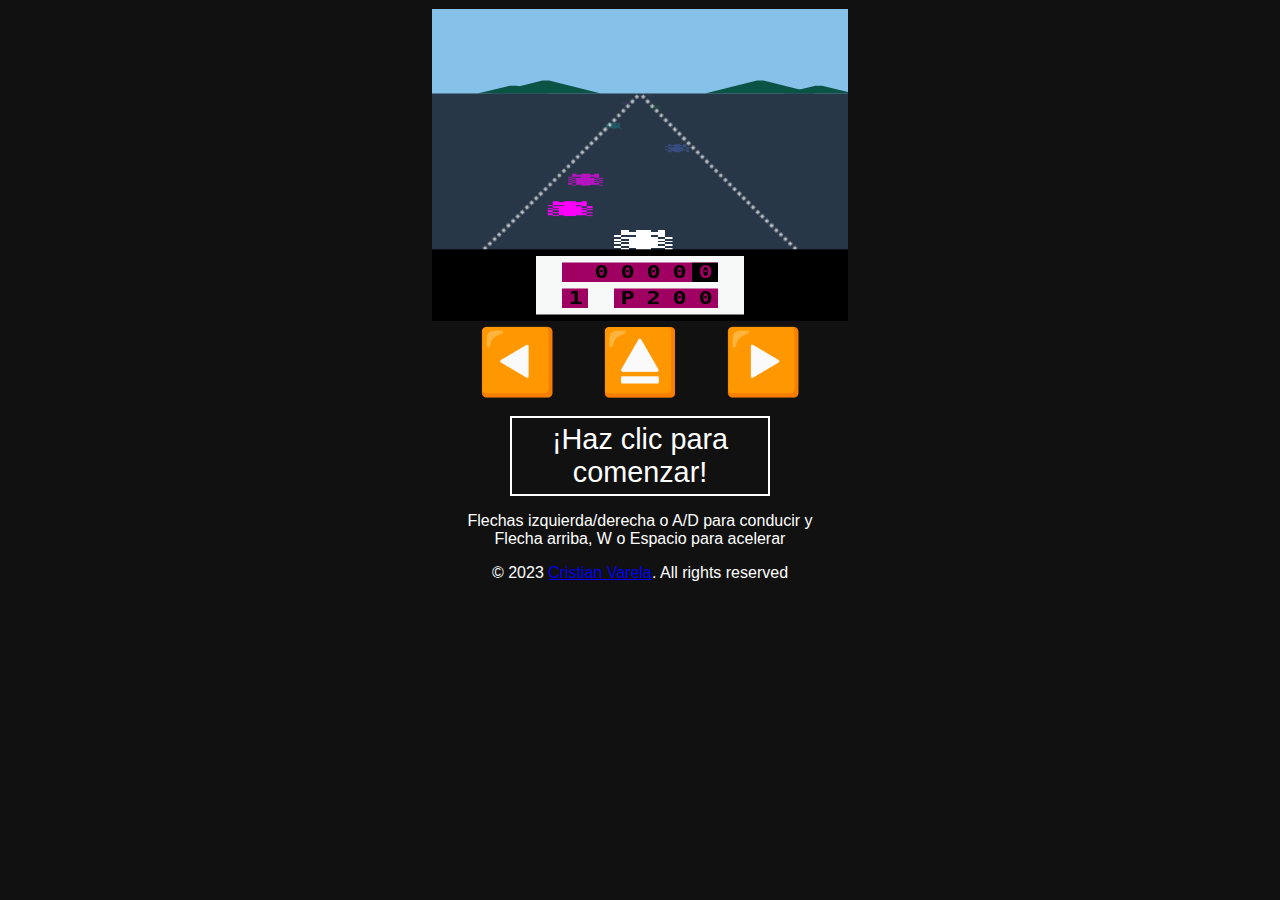
<file: F1.html>
<head>
  <meta charset="utf-8">
  <meta name="viewport" content="width=device-width">
  <title>Formula 1 retro</title>
  <style>
  body {
    background: #111;
    font-family: "Lato", "Lucida Grande","Lucida Sans Unicode", Tahoma, Sans-Serif;
    user-select: none;
    min-width: 420px;
  }
  p {
    color: white;
    text-align: center;
  }
  button {
    background: none;
    margin: 0 0.3em;
    border: 0;
    padding: 0;
    font-size: 4em;
    cursor: pointer;
  }
  #click {
    color: white;
    cursor: pointer;
    border: 2px solid white;
    width: 260px;
    text-align: center;
    padding: 5px 25px;
    font-size: 1.8em;
  }
  #click:hover {
    background: rgba(255,255,255,0.1);
  }
  #game {
    width: 320px; height: 240px;
    position: relative;
    margin: 45px auto 40px;  
    perspective: 100px;
    transform: scale(1.3);
    overflow: hidden;
  }
  #game > * {
    position: absolute;   
    width: 100%;
  }
  #sky {
    height: 66px;
    background: #85c1e9;
  }
  #mountains {
    width: 960px; height: 0;
    top: 65px; left: -320px;
  }
  .mountain { 
    float: left;
    width: 5px;
    position: relative; top: -16px;
    border: 40px solid transparent;
    border-bottom: 10px solid #0b5345;
    border-top: 0;
    margin-right: 280px;
  }
  .mountain:after {
    content: "";
    float: left;
    width: 5px;
    position: relative; top: 10px;
    border: 25px solid transparent;
    border-bottom: 6px solid #0b5345;
    border-top: 0;
  }
  .mountain:nth-child(2) {
    transform: scaleX(-1);
    margin-right: 80px;
  }
  .mountain:nth-child(3) {
    margin-right: 240px;
  }
  .mountain:nth-child(3):after {
    left: 20px;
  }
  .mountain:last-child {  
    margin-right: 0;
  }
  #terrain {
    top: 65px;
    height: 120px;
    background: #283747;
  }
  #fog {
    width: 200%; height: 80px;
    top: 0; left: -50%;
    background: rgba(200,200,200,0.7);
    box-shadow: 0 45px 45px rgba(200,200,200,0.7);
  }
  #road {
    width: 320px; height: 120px;
    top: 65px;
  }
  #cars {
    width: 320px; height: 1200px;
    bottom: 55px;
    transform-origin: 50% 100%;
    transform: rotateX(56deg);
    transform-style: preserve-3d;
  }
  .car {
    position: absolute;
    left: 0; bottom: 0;
    width: 45px;
    height: 15px;
    background-image: url('[data-uri]');
    background-size: 100% 100%;
    image-rendering: pixelated;
  }
  .night .car:before {
    width: 8px; height: 3px;
    content: "";
    display: block;
    background: tomato;
    position: absolute; top: 7px; left: 8px;
  }
  .night .car:after {
    width: 8px; height: 3px;
    content: "";
    display: block;
    background: tomato;
    position: absolute; top: 7px; left: 29px;
  }
  #car.player {
    width: 45px;
    left: calc(50% - 20px);
    bottom: 55px;
    filter:  grayscale(1) brightness(5);
  }
  #ui {
    top: 185px;
    padding: 5px;
    background: #000;
    width: calc(100% - 10px)
  }
  #panel {
    width: 120px;
    height: 35px;
    margin: 0 auto;
    background: #f7f9f9;
    padding: 5px 20px;
    font-family: monospace;
    font-size: 13px;
    font-weight: bold;
  }
  #panel div {
    float: left;
    background: #9f0061;
    height: 15px;  
    color: #000;
    overflow: hidden;
  }
  #panel a {
    position: relative;
    padding: 0 2.5px;
    float: left;
    width: 10px; height: 15px;
    text-align: center;
    transform: scaleX(1.4);
    transform-origin: 0 0;
    margin-right: 5px;
  }
  #km {
    width: 120px;
    margin-bottom: 5px;  
  }
  
  #km a:last-child {
    background: #000;
    color: #9f0061;
  }
  #lap {
    width: 20px;
    margin-right: 20px;
  }
  #position {
    width: 80px;
  }
  #position a:first-child {
    float: left;
  }
  .hidden {
    display: none;
  }
  </style>
</head>
<body>
<div id="game">
  <div id="sky"></div>
  <div id="mountains">
    <div class="mountain"></div>
    <div class="mountain"></div>
    <div class="mountain"></div>
    <div class="mountain"></div>
  </div>
  <div id="terrain"></div>
  <div id="fog" class="hidden"></div>
  <canvas id="road"></canvas>
  <div id="cars"></div>
  <div id="car" class="player car"></div>
  <div id="ui">
    <div id="panel">
      <div id="km"><a></a><a>0</a><a>0</a><a>0</a><a>0</a><a>0</a></div>
      <div id="lap"><a>1</a></div>
      <div id="position"><a>P</a><a>2</a><a>0</a><a>0</a></div>
    </div>
  </div>
</div>
<p>
  <button id="left">◀️</button>
  <button id="up">⏏️</button>
  <button id="right">▶️</button>
</p>
<p><button id="click">¡Haz clic para comenzar!</button></p>
<p>Flechas izquierda/derecha o A/D para conducir y<br>
  Flecha arriba, W o Espacio para acelerar
</p>

<!-- FOOTER -->
  <footer class="footer">
    <div class="container">
      <p class="copyright">
        &copy; 2023 <a href="index.html">Cristian Varela</a>. All rights reserved
      </p>
    </div>
  </footer>
<!--  #GO TO TOP -->
  <a href="#top" class="go-top" data-go-top title="Go to Top">
    <ion-icon name="arrow-up"></ion-icon>
  </a>
<script>
    //AUTOS
  var car = document.getElementById('car');
  car.init = function () { 
    car.speed = 0.2;
    car.turn = 0;
    car.x = car.offsetLeft;
    car.y = 0;
    car.width = car.offsetWidth;
    car.height = car.offsetHeight;
    car.maxSpeed = 7.;
    car.km = 0;
    car.motor = 1;  
    car.crashed = false;
    car.acc = 0.025,
    car.break = 0.2;
  };
  car.frame = function () {
    car.motor *= -1;
    car.style.left = parseInt(car.x) + 'px';
    car.style.transform = 'scaleX('+car.motor+')';
    car.steer();
  };
  car.steer = function () {
    car.x += car.sx;
    road.P0.x -= car.sx/4;
  };
  car.crash = function (d) {
    if (!car.crashed) {
      car.crashed = true;
      car.speed = 0.2;
      car.sx = d ? d : 0;
      game.audio.oscillator.frequency.value = 15;
      setTimeout(function () {
        game.audio.oscillator.frequency.value = 60;
        car.crashed = false;
        car.sx = 0;
      }, 800);
    }
  }
  var cars = document.getElementById('cars');
  cars.init = function () {
    cars.n = 32;
    cars.x = 0;
    cars.speed = 1;  
    cars.interval = 500;
    cars.oponents = [];
    cars.easy = 0.2;
    for (var j=0; j<cars.n; j++) {
      cars.oponents[j] = [];
      for (var i=0; i<3; i++) {
        cars.oponents[j][i] = cars.create(i,j); 
      }
    }
    car.st = document.createElement('style');
    document.body.appendChild(car.st);
    cars.builded = true;
  };
  cars.frame = function () {
    var relative = cars.speed - car.speed;
    for (var j=0; j<cars.n; j++) {
      for (var i=0; i<3; i++) { 
        var c = cars.oponents[j][i];   
        var d = road.width * 0.42, 
          w = road.width - d - car.width; 
        c.x = (road.P0.x - road.height - 40) * (c.y * c.y * 0.00001) + 
              (d/2) + (i * (w/2)); 
        c.y += relative;
        var h = cars.n * car.height * 3;
        if (!c.classList.contains('hidden') && 
            c.y < car.height - 5 && c.y > 0) {
          //COLISION
          if (car.x < 115 && i == 0) car.crash(0.1);
          if (car.x > 100 && car.x < 175 && i == 1) car.crash();
          if (car.x > 165 && i == 2) car.crash(-0.1);
        }
        if (c.y > h) {
          // volver al fondo
          cars.color(c);  
          c.classList.remove('hidden');
          if (car.x < 115 && i == 0) c.classList.add('hidden');
          if (car.x > 100 && car.x < 175 && i == 1) c.classList.add('hidden');
          if (car.x > 165 && i == 2) c.classList.add('hidden');
          if (Math.random() > cars.easy) c.classList.add('hidden');
          if (!c.classList.contains('hidden')) car.position++;
          c.y = 0;
        } else if (c.y < 0)  {
          //PASO
          if (!c.classList.contains('hidden')) {
            car.position--;
          } 
          cars.color(c);
          c.classList.remove('hidden');
          if (Math.random() > cars.easy) c.classList.add('hidden');
          c.y = h;
          cars.color(c);
        }
        c.style.left = parseInt(c.x) + 'px';
        c.style.bottom = parseInt(c.y) + 'px';
        var o = 1 / (c.y * fog.value);
        c.style.opacity = Math.min(o, 1);
      }
      if (!cars.oponents[j][0].classList.contains('hidden') &&
          !cars.oponents[j][1].classList.contains('hidden') &&
          !cars.oponents[j][2].classList.contains('hidden')) {
        cars.oponents[j][parseInt(Math.random() * 3)].classList.add('hidden');
      }
    }
    car.st.innerHTML = '#cars .car {transform: rotateX(-56deg) scaleX('+car.motor+') }';
    car.style.left = parseInt(car.x) + 'px';
  };
  cars.create = function (i,j) {  
    var c = document.createElement('div');
    c.className = 'car';
    cars.color(c);
    var d = road.width * 0.42, 
        w = road.width - d - car.width; 
    c.x = (d/2) + (i * (w/2)); 
    c.y = -car.height + (j * car.height*3); 
    cars.appendChild(c);   
    if (Math.random() > 0.1) c.classList.add('hidden');
    if (i == 1 && j == 0 || i == 1 && j == 1) c.classList.add('hidden');
    return c;
  };
  cars.color = function (c) {
    var randomColor = Math.random()*360;
    var randomLight = 2.5 + (Math.random() * 2);
    c.style['filter'] = 'hue-rotate('+randomColor+'deg) brightness('+randomLight+')';
  };
  //CAMINO
  var road = document.getElementById('road');
  road.init = function() {
    road.ctx = road.getContext('2d');
    road.width = road.offsetWidth; 
    road.height = road.offsetHeight;
    road.state = 0;
    road.x = 0;
    road.offset = 40;
    road.lineWidth = 2.5;
    road.lineColor = 'rgba(255,255,255,0.7)';
    road.lineDashOffset = 0;
    road.P0 =  {x: parseInt(road.width/2), y: 0, xs: 0};
    road.P1 =  {x: road.offset, y: road.height};
    road.P2 =  {x: road.width - road.offset, y: road.height};
    road.Pc =  {x1: road.P1.x + 86, x2: road.P2.x - 86};
    road.frame();
  };
  road.frame = function () {
    road.P0.x  += road.P0.xs/2;
    road.Pc.x1 -= road.P0.xs/3;
    road.Pc.x2 -= road.P0.xs/3; 
    road.lineDashOffset -= car.speed;
    
    road.ctx.clearRect(0, 0, road.width, road.height);
    road.ctx.beginPath();
  
    road.ctx.moveTo(       road.P1.x,  road.P1.y);
    road.ctx.bezierCurveTo(road.Pc.x1, road.P1.y - (road.height*0.7),
                           road.P0.x,  road.P0.y,
                           road.P0.x,  road.P0.y);
  
    road.ctx.moveTo(       road.P2.x,  road.P2.y);
    road.ctx.bezierCurveTo(road.Pc.x2, road.P2.y - (road.height*0.7),
                           road.P0.x,  road.P0.y,
                           road.P0.x,  road.P0.y);
  
    road.ctx.strokeStyle = road.lineColor;
    road.ctx.lineWidth = road.lineWidth;
    road.ctx.setLineDash([road.lineWidth, road.lineWidth]);
    road.ctx.lineDashOffset = road.lineDashOffset * -0.5;
    road.ctx.stroke();
  };
  road.curve = function (side) {
    if (!(road.state == -1 && side == 'left') &&
        !(road.state == 1 && side == 'right')) {
      if (road.state == 1 && side == 'left') road.state = 0;
      else if (road.state == -1 && side == 'right') road.state = 0;  
      else if (road.state == 0 && side == 'left') road.state = -1;
      else if (road.state == 0 && side == 'right') road.state = 1;
      road.P0.xs = 1.5 * ((side == 'left') ? -1 : 1);
    }
    road.randomCurve();
    setTimeout(function () {
      road.P0.xs = 0;
    }, 1000);
  };
  road.randomCurve = function () {
    game.curveCount = setTimeout(function () {
      road.curve(Math.random()>0.5 ? 'left' : 'right');
    }, 2000); 
  };
  //MONTAÑAS
  var mountains = document.getElementById('mountains');
  mountains.frame = function () {
    var curve = (road.P0.x - road.width/2)/100; 
    var left = mountains.offsetLeft;
    if (left < -4.5 * road.width) left =  1.5 * road.width;
    if (left >  1.5 * road.width) left = -4.5 * road.width;
    var d = curve + ((car.speed)*curve*0.5);
    mountains.style.left = parseInt(left - d) + 'px';
  };
  //UI
  var km = document.getElementById('km');
  km.frame = function () {
    car.km += (car.speed/1000);
    var value = parseInt(car.km * 10).toString();
    while (value.length < km.childNodes.length) value = '0' + value;
    for (var i=1; i < km.childNodes.length; i++) {
      var a = km.childNodes[i];
      a.innerText = value[i-1];
    }
  };
  var position = document.getElementById('position');
  position.init = function () {
    cars.total = 200;
    car.position = cars.total;
  }
  position.frame = function () {   
    var value = parseInt(car.position).toString();
    for (var i=0; i < position.childNodes.length-1; i++) {
      var a = position.childNodes[i+1];
      a.innerText = value[i];
    }
  }
  //VUELTA 
  var lap = document.getElementById('lap');
  lap.init = function () {
    lap.value = 1;
  }
  lap.frame = function () {  
    if (car.position <= 0) {
      lap.value++;
      car.easy += 0.5;
      car.position = 200;
    }
    if (lap.value > 9) alert("GAME OVER\n YOU WIN!!!");
    lap.innerText = lap.value;
  }
  //FRAME
  var frame = function () {
    if (!frame.stop) {
      key.frame();
      car.frame();
      cars.frame();
      mountains.frame();
      road.frame();
      km.frame();
      position.frame();
      requestAnimationFrame(frame);
    }
  };
  //TECLADO
  var key = {
    pressed: [],
    frame: function () { 
      if (!car.crashed) {
        car.sx = 0;
        if (car.x > road.width * 0.15){
          if (key.pressed['left'] ||
              key.pressed[37] || // Key: Flecha izquierda
              key.pressed[65]) { // Key: 'A'
            car.sx = -2.5;
          }
        } else car.crash(0.2);
        if (car.x < (road.width * 0.85) - car.width){
          if (key.pressed['right'] ||
              key.pressed[39] || // Key: Flecha DERECHA
              key.pressed[68]) { // Key: 'D'
            car.sx = 2.5;
          }
        } else car.crash(-0.2);
        if (key.pressed['up'] ||
            key.pressed[32] || // Key: Space
            key.pressed[38] || // Key: Flecha ARRIBA
            key.pressed[87]) { // Key: 'W'
          if (car.speed < car.maxSpeed) { 
            car.speed += car.acc;
            game.audio.oscillator.frequency.value += car.acc * 10;
          }
        } else {
          if (car.speed > 0.2) {
            car.speed -= car.break;
            game.audio.oscillator.frequency.value -= car.break * 12;
          }
        }
      }
    }
  };
  window.addEventListener('keydown', function (event) { 
    key.pressed[event.keyCode] = true;
  });
  window.addEventListener('keyup', function (event) {
    key.pressed[event.keyCode] = false;
  });
  //JUEGO
  var game = document.getElementById('game');
  game.init = function () {
    game.time = 0;
    car.init();
    cars.init();
    road.init();
    position.init();
    lap.init();
    fog.init();
    cars.frame();
  };
  // BOTONES
  var buttons = ['left', 'up', 'right'];
  buttons.forEach(function (id) {
    var button = document.getElementById(id);
    var press = function (event) { 
      key.pressed[id] = true;
    };
    var release = function (event) {
      key.pressed[id] = false;
    };
    button.addEventListener('mousedown', press);
    button.addEventListener('mouseup', release);
    button.addEventListener('touchstart', press);
    button.addEventListener('touchend', release);
  });
  var clickstart = document.getElementById('click')
  clickstart.addEventListener('click', function () {
    if (!game.started) {
      clickstart.innerText = 'Click to Pause';
      game.time = 0;
      game.started = true;
      frame.stop = false;
      if (!cars.builded) cars.init();
      game.audio();
      game.curveCount = setTimeout(road.randomCurve, 5000);
      game.timeCount = setTimeout(game.changeTime, 30000);
      frame();
    } else {
      clickstart.innerText = 'Click to Start!';
      game.started = false;
      frame.stop = true;
      clearTimeout(game.curveCount);
      clearTimeout(game.timeCount);
      game.audio.oscillator.stop();
    }
  });
  //AUDIO
  game.audio = function () {
    if (game.audio.oscillator) {
      game.audio.oscillator.stop(game.audio.context.currentTime);
      game.audio.oscillator.disconnect(game.audio.volume);
      delete game.audio.oscillator;
    }
    game.audio.context = new AudioContext();
    game.audio.volume = game.audio.context.createGain();
    game.audio.volume.gain.value = 0.1;
    game.audio.volume.connect(game.audio.context.destination);  
    var o = game.audio.context.createOscillator();
    o.frequency.value = 0;
    o.detune.value = 0;
    o.type = 'sawtooth';
    o.connect(game.audio.volume);
    o.frequency.value = 60;
    game.audio.oscillator = o;
    game.audio.oscillator.start(0);
  };
  //COLORES
  game.colors = [
    //CIELO //TERRENO //MONTAÑAS
    ['#51eac5', '#040', 0.1], //DIA
    ['#51eac5', '#040', 1.5], //afterngame.color
    ['#2b2b1c', '#515151', 0.2], //NOCHE
    ['#888', '#aaa', 0.2], // niebla
    ['#545', '#111', 0.2], //NOCHE
    ['#529', '#230', 0.3], //MAÑANA
    ['#aaf', '#eee', 0.2], //NIEVE
  ];
  var sky = document.getElementById('sky');
  var terrain = document.getElementById('terrain');
  game.changeTime = function () {
    if (!frame.stop) {
      game.time++;
      if (game.time >= game.colors.length) game.time = 0;
      sky.style.background = game.colors[game.time][0];
      terrain.style.background = game.colors[game.time][1];
      mountains.style.opacity = game.colors[game.time][2];
      if (game.time == 3 || game.time == 4) fog.toggle();
      if (game.time == 2 || game.time == 4) {
        cars.classList.add('night');
      } else {
        cars.classList.remove('night');
      }
      game.timeCount = setTimeout(game.changeTime, 30000);
    }
  };
  //FOG
  var fog = document.getElementById('fog');
  fog.init = function () {
    fog.value = 0.02;
    fog.status = false;  
  };
  fog.toggle = function () {
    fog.classList.toggle('hidden');  
    fog.status = !fog.status;
    fog.value = fog.status ? 0.1 : 0.02;  
  };
  //INIT
  game.init();
  </script>
</body>
</html>
</file>
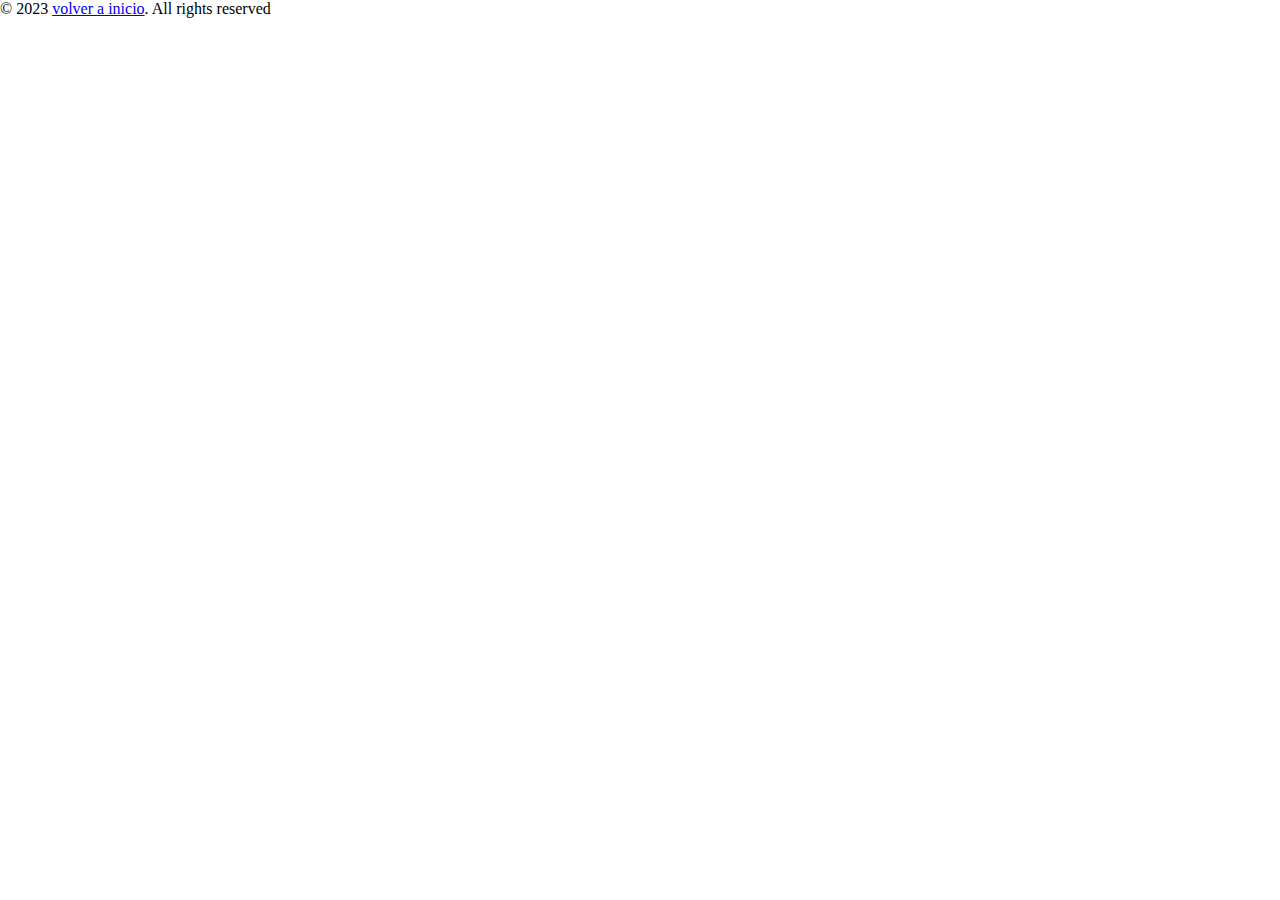
<file: Mario.html>
<html lang="en">
  <head>
    <meta charset="utf-8" />
    <title>Mario Kaboom.js</title>
    <style>
      body {
        margin: 0;
        overflow: hidden;
      }
    </style>
  </head>
  <body>
    <script src="https://kaboomjs.com/lib/0.5.0/kaboom.js"></script>
    <script>
      kaboom({
  global: true,
  fullscreen: true,
  scale: 2,
  debug: true,
  clearColor: [0, 0, 0, 1],
})

// Speed identifiers
const MOVE_SPEED = 120
const JUMP_FORCE = 360
const BIG_JUMP_FORCE = 550
let CURRENT_JUMP_FORCE = JUMP_FORCE
const FALL_DEATH = 400
const ENEMY_SPEED = 20

// Game logic

let isJumping = true

loadRoot('https://i.imgur.com/')
loadSprite('coin', 'wbKxhcd.png')
loadSprite('evil-shroom', 'KPO3fR9.png')
loadSprite('brick', 'pogC9x5.png')
loadSprite('block', 'M6rwarW.png')
loadSprite('mario', 'Wb1qfhK.png')
loadSprite('mushroom', '0wMd92p.png')
loadSprite('surprise', 'gesQ1KP.png')
loadSprite('unboxed', 'bdrLpi6.png')
loadSprite('pipe-top-left', 'ReTPiWY.png')
loadSprite('pipe-top-right', 'hj2GK4n.png')
loadSprite('pipe-bottom-left', 'c1cYSbt.png')
loadSprite('pipe-bottom-right', 'nqQ79eI.png')

loadSprite('blue-block', 'fVscIbn.png')
loadSprite('blue-brick', '3e5YRQd.png')
loadSprite('blue-steel', 'gqVoI2b.png')
loadSprite('blue-evil-shroom', 'SvV4ueD.png')
loadSprite('blue-surprise', 'RMqCc1G.png')



scene("game", ({ level, score }) => {
  layers(['bg', 'obj', 'ui'], 'obj')

  const maps = [
    [
      '                                      ',
      '                                      ',
      '                                      ',
      '                                      ',
      '                                      ',
      '     %   =*=%=                        ',
      '                                      ',
      '                            -+        ',
      '                    ^   ^   ()        ',
      '==============================   =====',
    ],
    [
      '£                                       £',
      '£                                       £',
      '£                                       £',
      '£                                       £',
      '£                                       £',
      '£        @@@@@@              x x        £',
      '£                          x x x        £',
      '£                        x x x x  x   -+£',
      '£               z   z  x x x x x  x   ()£',
      '!!!!!!!!!!!!!!!!!!!!!!!!!!!!!!!!!!!!!!!!!',
    ]
  ]

  const levelCfg = {
    width: 20,
    height: 20,
    '=': [sprite('block'), solid()],
    '$': [sprite('coin'), 'coin'],
    '%': [sprite('surprise'), solid(), 'coin-surprise'],
    '*': [sprite('surprise'), solid(), 'mushroom-surprise'],
    '}': [sprite('unboxed'), solid()],
    '(': [sprite('pipe-bottom-left'), solid(), scale(0.5)],
    ')': [sprite('pipe-bottom-right'), solid(), scale(0.5)],
    '-': [sprite('pipe-top-left'), solid(), scale(0.5), 'pipe'],
    '+': [sprite('pipe-top-right'), solid(), scale(0.5), 'pipe'],
    '^': [sprite('evil-shroom'), solid(), 'dangerous'],
    '#': [sprite('mushroom'), solid(), 'mushroom', body()],
    '!': [sprite('blue-block'), solid(), scale(0.5)],
    '£': [sprite('blue-brick'), solid(), scale(0.5)],
    'z': [sprite('blue-evil-shroom'), solid(), scale(0.5), 'dangerous'],
    '@': [sprite('blue-surprise'), solid(), scale(0.5), 'coin-surprise'],
    'x': [sprite('blue-steel'), solid(), scale(0.5)],

  }

  const gameLevel = addLevel(maps[level], levelCfg)

  const scoreLabel = add([
    text(score),
    pos(30, 6),
    layer('ui'),
    {
      value: score,
    }
  ])

  add([text('level ' + parseInt(level + 1) ), pos(40, 6)])
  
  function big() {
    let timer = 0
    let isBig = false
    return {
      update() {
        if (isBig) {
          CURRENT_JUMP_FORCE = BIG_JUMP_FORCE
          timer -= dt()
          if (timer <= 0) {
            this.smallify()
          }
        }
      },
      isBig() {
        return isBig
      },
      smallify() {
        this.scale = vec2(1)
        CURRENT_JUMP_FORCE = JUMP_FORCE
        timer = 0
        isBig = false
      },
      biggify(time) {
        this.scale = vec2(2)
        timer = time
        isBig = true     
      }
    }
  }

  const player = add([
    sprite('mario'), solid(),
    pos(30, 0),
    body(),
    big(),
    origin('bot')
  ])

  action('mushroom', (m) => {
    m.move(20, 0)
  })

  player.on("headbump", (obj) => {
    if (obj.is('coin-surprise')) {
      gameLevel.spawn('$', obj.gridPos.sub(0, 1))
      destroy(obj)
      gameLevel.spawn('}', obj.gridPos.sub(0,0))
    }
    if (obj.is('mushroom-surprise')) {
      gameLevel.spawn('#', obj.gridPos.sub(0, 1))
      destroy(obj)
      gameLevel.spawn('}', obj.gridPos.sub(0,0))
    }
  })

  player.collides('mushroom', (m) => {
    destroy(m)
    player.biggify(6)
  })

  player.collides('coin', (c) => {
    destroy(c)
    scoreLabel.value++
    scoreLabel.text = scoreLabel.value
  })

  action('dangerous', (d) => {
    d.move(-ENEMY_SPEED, 0)
  })

  player.collides('dangerous', (d) => {
    if (isJumping) {
      destroy(d)
    } else {
      go('lose', { score: scoreLabel.value})
    }
  })

  player.action(() => {
    camPos(player.pos)
    if (player.pos.y >= FALL_DEATH) {
      go('lose', { score: scoreLabel.value})
    }
  })

  player.collides('pipe', () => {
    keyPress('down', () => {
      go('game', {
        level: (level + 1) % maps.length,
        score: scoreLabel.value
      })
    })
  })

  keyDown('left', () => {
    player.move(-MOVE_SPEED, 0)
  })

  keyDown('right', () => {
    player.move(MOVE_SPEED, 0)
  })

  player.action(() => {
    if(player.grounded()) {
      isJumping = false
    }
  })

  keyPress('space', () => {
    if (player.grounded()) {
      isJumping = true
      player.jump(CURRENT_JUMP_FORCE)
    }
  })
})

scene('lose', ({ score }) => {
  add([text(score, 32), origin('center'), pos(width()/2, height()/ 2)])
})

start("game", { level: 0, score: 0})
    </script>
    <!-- FOOTER -->
  <footer class="footer">
    <div class="container">
      <p class="copyright">
        &copy; 2023 <a href="index.html">volver a inicio</a>. All rights reserved
      </p>
    </div>
  </footer>
<!--  #GO TO TOP -->
  <a href="#top" class="go-top" data-go-top title="Go to Top">
    <ion-icon name="arrow-up"></ion-icon>
  </a>
  </body>
</html>
</file>
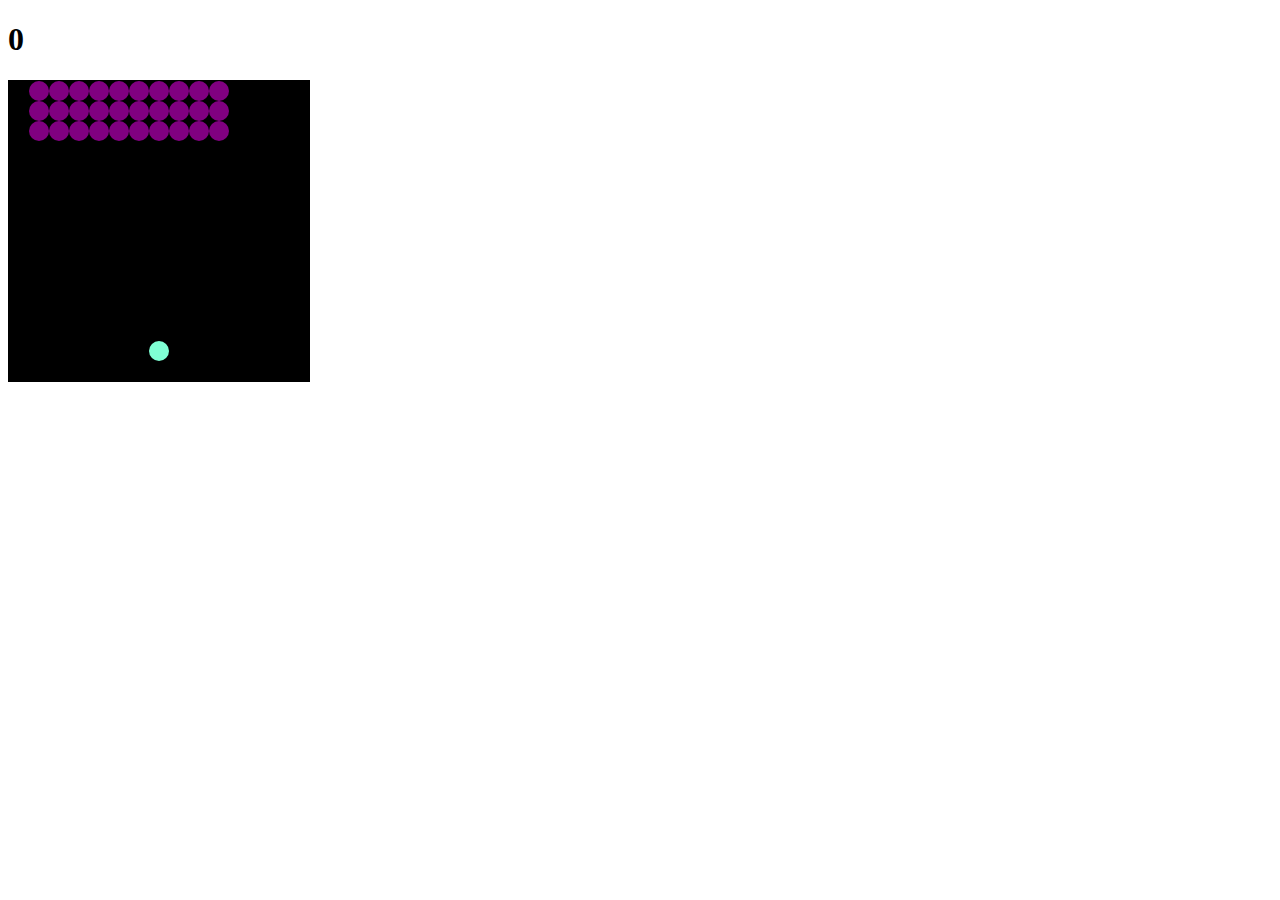
<file: space.html>
<!doctype html>

<html lang="en">
<head>
  <meta charset="utf-8">
  <title>Space Invaders</title>
  <style>
      .grid {
    	width: 300px;
    	height: 300px;
    	border: solid black 1px;
    	display: flex;
    	flex-wrap: wrap;
      background-color: black;
    }
    
    .grid div {
    	width: 20px;
    	height: 20px;
    }
    
    .invader {
    	background-color: purple;
    	border-radius: 10px;
    }
    
    .shooter {
    	background-color: aquamarine;
      border-radius: 10px;
    }
    
    .laser {
    	background-color: orange;
      width: 10px;
    	height: 10px;
    }
    
    .boom {
    	background-color: red;
    }
  </style>

</head>
<body>
  <h1 class="results">0</h1>
  <div class="grid"></div>
  <script>
const grid = document.querySelector('.grid')
    const resultsDisplay = document.querySelector('.results')
    let currentShooterIndex = 202
    let width = 15
    let direction = 1
    let invadersId
    let goingRight = true
    let aliensRemoved = []
    let results = 0
    
    for (let i = 0; i < 225; i++) {
    const square = document.createElement('div')
    grid.appendChild(square)
    }
    
    const squares = Array.from(document.querySelectorAll('.grid div'))
    
    const alienInvaders = [
    0,1,2,3,4,5,6,7,8,9,
    15,16,17,18,19,20,21,22,23,24,
    30,31,32,33,34,35,36,37,38,39
    ]
    
    function draw() {
    for (let i = 0; i < alienInvaders.length; i++) {
    if(!aliensRemoved.includes(i)) {
    squares[alienInvaders[i]].classList.add('invader')
    }
    }
    }
    
    draw()
    
    function remove() {
    for (let i = 0; i < alienInvaders.length; i++) {
    squares[alienInvaders[i]].classList.remove('invader')
    }
    }
    
    squares[currentShooterIndex].classList.add('shooter')
    
    
    function moveShooter(e) {
    squares[currentShooterIndex].classList.remove('shooter')
    switch(e.key) {
    case 'ArrowLeft':
    if (currentShooterIndex % width !== 0) currentShooterIndex -=1
    break
    case 'ArrowRight' :
    if (currentShooterIndex % width < width -1) currentShooterIndex +=1
    break
    }
    squares[currentShooterIndex].classList.add('shooter')
    }
    document.addEventListener('keydown', moveShooter)
    
    function moveInvaders() {
    const leftEdge = alienInvaders[0] % width === 0
    const rightEdge = alienInvaders[alienInvaders.length - 1] % width === width -1
    remove()
    
    if (rightEdge && goingRight) {
    for (let i = 0; i < alienInvaders.length; i++) {
    alienInvaders[i] += width +1
    direction = -1
    goingRight = false
    }
    }
    
    if(leftEdge && !goingRight) {
    for (let i = 0; i < alienInvaders.length; i++) {
    alienInvaders[i] += width -1
    direction = 1
    goingRight = true
    }
    }
    
    for (let i = 0; i < alienInvaders.length; i++) {
    alienInvaders[i] += direction
    }
    
    draw()
    
    if (squares[currentShooterIndex].classList.contains('invader', 'shooter')) {
    resultsDisplay.innerHTML = 'GAME OVER'
    clearInterval(invadersId)
    }
    
    for (let i = 0; i < alienInvaders.length; i++) {
    if(alienInvaders[i] > (squares.length)) {
    resultsDisplay.innerHTML = 'GAME OVER'
    clearInterval(invadersId)
    }
    }
    if (aliensRemoved.length === alienInvaders.length) {
    resultsDisplay.innerHTML = 'YOU WIN'
    clearInterval(invadersId)
    }
    }
    invadersId = setInterval(moveInvaders, 600)
    
    function shoot(e) {
    let laserId
    let currentLaserIndex = currentShooterIndex
    function moveLaser() {
    squares[currentLaserIndex].classList.remove('laser')
    currentLaserIndex -= width
    squares[currentLaserIndex].classList.add('laser')
    
    if (squares[currentLaserIndex].classList.contains('invader')) {
    squares[currentLaserIndex].classList.remove('laser')
    squares[currentLaserIndex].classList.remove('invader')
    squares[currentLaserIndex].classList.add('boom')
    
    setTimeout(()=> squares[currentLaserIndex].classList.remove('boom'), 300)
    clearInterval(laserId)
    
    const alienRemoved = alienInvaders.indexOf(currentLaserIndex)
    aliensRemoved.push(alienRemoved)
    results++
    resultsDisplay.innerHTML = results
    console.log(aliensRemoved)
    
    }
    
    }
    switch(e.key) {
    case 'ArrowUp':
    laserId = setInterval(moveLaser, 100)
    }
    }
    
    document.addEventListener('keydown', shoot)
  </script>
</body>
</html>
</file>
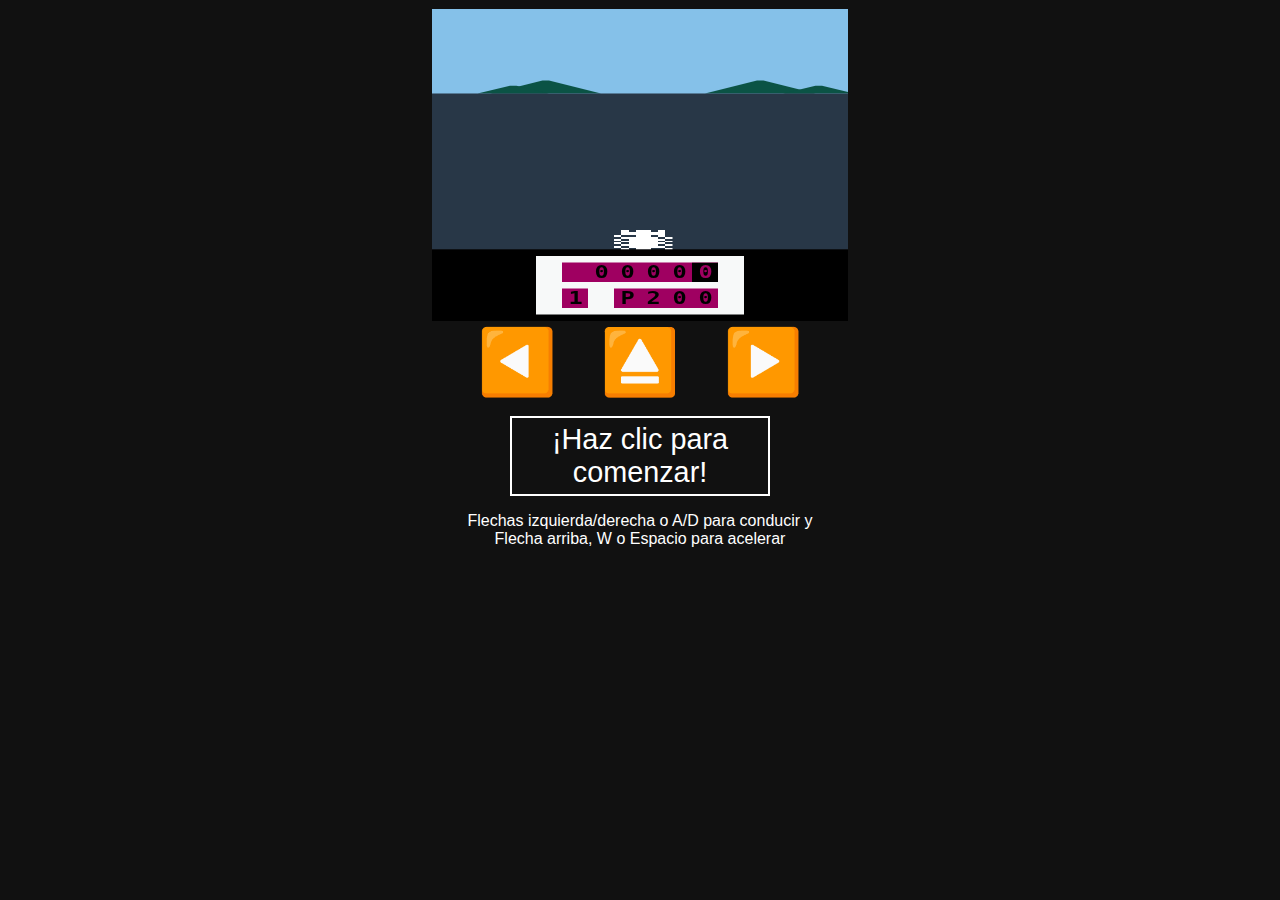
<file: acceso/F1.html>
<head>
  <meta charset="utf-8">
  <meta name="viewport" content="width=device-width">
  <title>Formula 1 retro</title>
  <style>
  body {
    background: #111;
    font-family: "Lato", "Lucida Grande","Lucida Sans Unicode", Tahoma, Sans-Serif;
    user-select: none;
    min-width: 420px;
  }
  p {
    color: white;
    text-align: center;
  }
  button {
    background: none;
    margin: 0 0.3em;
    border: 0;
    padding: 0;
    font-size: 4em;
    cursor: pointer;
  }
  #click {
    color: white;
    cursor: pointer;
    border: 2px solid white;
    width: 260px;
    text-align: center;
    padding: 5px 25px;
    font-size: 1.8em;
  }
  #click:hover {
    background: rgba(255,255,255,0.1);
  }
  #game {
    width: 320px; height: 240px;
    position: relative;
    margin: 45px auto 40px;  
    perspective: 100px;
    transform: scale(1.3);
    overflow: hidden;
  }
  #game > * {
    position: absolute;   
    width: 100%;
  }
  #sky {
    height: 66px;
    background: #85c1e9;
  }
  #mountains {
    width: 960px; height: 0;
    top: 65px; left: -320px;
  }
  .mountain { 
    float: left;
    width: 5px;
    position: relative; top: -16px;
    border: 40px solid transparent;
    border-bottom: 10px solid #0b5345;
    border-top: 0;
    margin-right: 280px;
  }
  .mountain:after {
    content: "";
    float: left;
    width: 5px;
    position: relative; top: 10px;
    border: 25px solid transparent;
    border-bottom: 6px solid #0b5345;
    border-top: 0;
  }
  .mountain:nth-child(2) {
    transform: scaleX(-1);
    margin-right: 80px;
  }
  .mountain:nth-child(3) {
    margin-right: 240px;
  }
  .mountain:nth-child(3):after {
    left: 20px;
  }
  .mountain:last-child {  
    margin-right: 0;
  }
  #terrain {
    top: 65px;
    height: 120px;
    background: #283747;
  }
  #fog {
    width: 200%; height: 80px;
    top: 0; left: -50%;
    background: rgba(200,200,200,0.7);
    box-shadow: 0 45px 45px rgba(200,200,200,0.7);
  }
  #road {
    width: 320px; height: 120px;
    top: 65px;
  }
  #cars {
    width: 320px; height: 1200px;
    bottom: 55px;
    transform-origin: 50% 100%;
    transform: rotateX(56deg);
    transform-style: preserve-3d;
  }
  .car {
    position: absolute;
    left: 0; bottom: 0;
    width: 45px;
    height: 15px;
    background-image: url('[data-uri]');
    background-size: 100% 100%;
    image-rendering: pixelated;
  }
  .night .car:before {
    width: 8px; height: 3px;
    content: "";
    display: block;
    background: tomato;
    position: absolute; top: 7px; left: 8px;
  }
  .night .car:after {
    width: 8px; height: 3px;
    content: "";
    display: block;
    background: tomato;
    position: absolute; top: 7px; left: 29px;
  }
  #car.player {
    width: 45px;
    left: calc(50% - 20px);
    bottom: 55px;
    filter:  grayscale(1) brightness(5);
  }
  #ui {
    top: 185px;
    padding: 5px;
    background: #000;
    width: calc(100% - 10px)
  }
  #panel {
    width: 120px;
    height: 35px;
    margin: 0 auto;
    background: #f7f9f9;
    padding: 5px 20px;
    font-family: monospace;
    font-size: 13px;
    font-weight: bold;
  }
  #panel div {
    float: left;
    background: #9f0061;
    height: 15px;  
    color: #000;
    overflow: hidden;
  }
  #panel a {
    position: relative;
    padding: 0 2.5px;
    float: left;
    width: 10px; height: 15px;
    text-align: center;
    transform: scaleX(1.4);
    transform-origin: 0 0;
    margin-right: 5px;
  }
  #km {
    width: 120px;
    margin-bottom: 5px;  
  }
  
  #km a:last-child {
    background: #000;
    color: #9f0061;
  }
  #lap {
    width: 20px;
    margin-right: 20px;
  }
  #position {
    width: 80px;
  }
  #position a:first-child {
    float: left;
  }
  .hidden {
    display: none;
  }
  </style>
<script>
    //AUTOS
  var car = document.getElementById('car');
  car.init = function () { 
    car.speed = 0.2;
    car.turn = 0;
    car.x = car.offsetLeft;
    car.y = 0;
    car.width = car.offsetWidth;
    car.height = car.offsetHeight;
    car.maxSpeed = 7.;
    car.km = 0;
    car.motor = 1;  
    car.crashed = false;
    car.acc = 0.025,
    car.break = 0.2;
  };
  car.frame = function () {
    car.motor *= -1;
    car.style.left = parseInt(car.x) + 'px';
    car.style.transform = 'scaleX('+car.motor+')';
    car.steer();
  };
  car.steer = function () {
    car.x += car.sx;
    road.P0.x -= car.sx/4;
  };
  car.crash = function (d) {
    if (!car.crashed) {
      car.crashed = true;
      car.speed = 0.2;
      car.sx = d ? d : 0;
      game.audio.oscillator.frequency.value = 15;
      setTimeout(function () {
        game.audio.oscillator.frequency.value = 60;
        car.crashed = false;
        car.sx = 0;
      }, 800);
    }
  }
  var cars = document.getElementById('cars');
  cars.init = function () {
    cars.n = 32;
    cars.x = 0;
    cars.speed = 1;  
    cars.interval = 500;
    cars.oponents = [];
    cars.easy = 0.2;
    for (var j=0; j<cars.n; j++) {
      cars.oponents[j] = [];
      for (var i=0; i<3; i++) {
        cars.oponents[j][i] = cars.create(i,j); 
      }
    }
    car.st = document.createElement('style');
    document.body.appendChild(car.st);
    cars.builded = true;
  };
  cars.frame = function () {
    var relative = cars.speed - car.speed;
    for (var j=0; j<cars.n; j++) {
      for (var i=0; i<3; i++) { 
        var c = cars.oponents[j][i];   
        var d = road.width * 0.42, 
          w = road.width - d - car.width; 
        c.x = (road.P0.x - road.height - 40) * (c.y * c.y * 0.00001) + 
              (d/2) + (i * (w/2)); 
        c.y += relative;
        var h = cars.n * car.height * 3;
        if (!c.classList.contains('hidden') && 
            c.y < car.height - 5 && c.y > 0) {
          //COLISION
          if (car.x < 115 && i == 0) car.crash(0.1);
          if (car.x > 100 && car.x < 175 && i == 1) car.crash();
          if (car.x > 165 && i == 2) car.crash(-0.1);
        }
        if (c.y > h) {
          // volver al fondo
          cars.color(c);  
          c.classList.remove('hidden');
          if (car.x < 115 && i == 0) c.classList.add('hidden');
          if (car.x > 100 && car.x < 175 && i == 1) c.classList.add('hidden');
          if (car.x > 165 && i == 2) c.classList.add('hidden');
          if (Math.random() > cars.easy) c.classList.add('hidden');
          if (!c.classList.contains('hidden')) car.position++;
          c.y = 0;
        } else if (c.y < 0)  {
          //PASO
          if (!c.classList.contains('hidden')) {
            car.position--;
          } 
          cars.color(c);
          c.classList.remove('hidden');
          if (Math.random() > cars.easy) c.classList.add('hidden');
          c.y = h;
          cars.color(c);
        }
        c.style.left = parseInt(c.x) + 'px';
        c.style.bottom = parseInt(c.y) + 'px';
        var o = 1 / (c.y * fog.value);
        c.style.opacity = Math.min(o, 1);
      }
      if (!cars.oponents[j][0].classList.contains('hidden') &&
          !cars.oponents[j][1].classList.contains('hidden') &&
          !cars.oponents[j][2].classList.contains('hidden')) {
        cars.oponents[j][parseInt(Math.random() * 3)].classList.add('hidden');
      }
    }
    car.st.innerHTML = '#cars .car {transform: rotateX(-56deg) scaleX('+car.motor+') }';
    car.style.left = parseInt(car.x) + 'px';
  };
  cars.create = function (i,j) {  
    var c = document.createElement('div');
    c.className = 'car';
    cars.color(c);
    var d = road.width * 0.42, 
        w = road.width - d - car.width; 
    c.x = (d/2) + (i * (w/2)); 
    c.y = -car.height + (j * car.height*3); 
    cars.appendChild(c);   
    if (Math.random() > 0.1) c.classList.add('hidden');
    if (i == 1 && j == 0 || i == 1 && j == 1) c.classList.add('hidden');
    return c;
  };
  cars.color = function (c) {
    var randomColor = Math.random()*360;
    var randomLight = 2.5 + (Math.random() * 2);
    c.style['filter'] = 'hue-rotate('+randomColor+'deg) brightness('+randomLight+')';
  };
  //CAMINO
  var road = document.getElementById('road');
  road.init = function() {
    road.ctx = road.getContext('2d');
    road.width = road.offsetWidth; 
    road.height = road.offsetHeight;
    road.state = 0;
    road.x = 0;
    road.offset = 40;
    road.lineWidth = 2.5;
    road.lineColor = 'rgba(255,255,255,0.7)';
    road.lineDashOffset = 0;
    road.P0 =  {x: parseInt(road.width/2), y: 0, xs: 0};
    road.P1 =  {x: road.offset, y: road.height};
    road.P2 =  {x: road.width - road.offset, y: road.height};
    road.Pc =  {x1: road.P1.x + 86, x2: road.P2.x - 86};
    road.frame();
  };
  road.frame = function () {
    road.P0.x  += road.P0.xs/2;
    road.Pc.x1 -= road.P0.xs/3;
    road.Pc.x2 -= road.P0.xs/3; 
    road.lineDashOffset -= car.speed;
    
    road.ctx.clearRect(0, 0, road.width, road.height);
    road.ctx.beginPath();
  
    road.ctx.moveTo(       road.P1.x,  road.P1.y);
    road.ctx.bezierCurveTo(road.Pc.x1, road.P1.y - (road.height*0.7),
                           road.P0.x,  road.P0.y,
                           road.P0.x,  road.P0.y);
  
    road.ctx.moveTo(       road.P2.x,  road.P2.y);
    road.ctx.bezierCurveTo(road.Pc.x2, road.P2.y - (road.height*0.7),
                           road.P0.x,  road.P0.y,
                           road.P0.x,  road.P0.y);
  
    road.ctx.strokeStyle = road.lineColor;
    road.ctx.lineWidth = road.lineWidth;
    road.ctx.setLineDash([road.lineWidth, road.lineWidth]);
    road.ctx.lineDashOffset = road.lineDashOffset * -0.5;
    road.ctx.stroke();
  };
  road.curve = function (side) {
    if (!(road.state == -1 && side == 'left') &&
        !(road.state == 1 && side == 'right')) {
      if (road.state == 1 && side == 'left') road.state = 0;
      else if (road.state == -1 && side == 'right') road.state = 0;  
      else if (road.state == 0 && side == 'left') road.state = -1;
      else if (road.state == 0 && side == 'right') road.state = 1;
      road.P0.xs = 1.5 * ((side == 'left') ? -1 : 1);
    }
    road.randomCurve();
    setTimeout(function () {
      road.P0.xs = 0;
    }, 1000);
  };
  road.randomCurve = function () {
    game.curveCount = setTimeout(function () {
      road.curve(Math.random()>0.5 ? 'left' : 'right');
    }, 2000); 
  };
  //MONTAÑAS
  var mountains = document.getElementById('mountains');
  mountains.frame = function () {
    var curve = (road.P0.x - road.width/2)/100; 
    var left = mountains.offsetLeft;
    if (left < -4.5 * road.width) left =  1.5 * road.width;
    if (left >  1.5 * road.width) left = -4.5 * road.width;
    var d = curve + ((car.speed)*curve*0.5);
    mountains.style.left = parseInt(left - d) + 'px';
  };
  //UI
  var km = document.getElementById('km');
  km.frame = function () {
    car.km += (car.speed/1000);
    var value = parseInt(car.km * 10).toString();
    while (value.length < km.childNodes.length) value = '0' + value;
    for (var i=1; i < km.childNodes.length; i++) {
      var a = km.childNodes[i];
      a.innerText = value[i-1];
    }
  };
  var position = document.getElementById('position');
  position.init = function () {
    cars.total = 200;
    car.position = cars.total;
  }
  position.frame = function () {   
    var value = parseInt(car.position).toString();
    for (var i=0; i < position.childNodes.length-1; i++) {
      var a = position.childNodes[i+1];
      a.innerText = value[i];
    }
  }
  //VUELTA 
  var lap = document.getElementById('lap');
  lap.init = function () {
    lap.value = 1;
  }
  lap.frame = function () {  
    if (car.position <= 0) {
      lap.value++;
      car.easy += 0.5;
      car.position = 200;
    }
    if (lap.value > 9) alert("GAME OVER\n YOU WIN!!!");
    lap.innerText = lap.value;
  }
  //FRAME
  var frame = function () {
    if (!frame.stop) {
      key.frame();
      car.frame();
      cars.frame();
      mountains.frame();
      road.frame();
      km.frame();
      position.frame();
      requestAnimationFrame(frame);
    }
  };
  //TECLADO
  var key = {
    pressed: [],
    frame: function () { 
      if (!car.crashed) {
        car.sx = 0;
        if (car.x > road.width * 0.15){
          if (key.pressed['left'] ||
              key.pressed[37] || // Key: Flecha izquierda
              key.pressed[65]) { // Key: 'A'
            car.sx = -2.5;
          }
        } else car.crash(0.2);
        if (car.x < (road.width * 0.85) - car.width){
          if (key.pressed['right'] ||
              key.pressed[39] || // Key: Flecha DERECHA
              key.pressed[68]) { // Key: 'D'
            car.sx = 2.5;
          }
        } else car.crash(-0.2);
        if (key.pressed['up'] ||
            key.pressed[32] || // Key: Space
            key.pressed[38] || // Key: Flecha ARRIBA
            key.pressed[87]) { // Key: 'W'
          if (car.speed < car.maxSpeed) { 
            car.speed += car.acc;
            game.audio.oscillator.frequency.value += car.acc * 10;
          }
        } else {
          if (car.speed > 0.2) {
            car.speed -= car.break;
            game.audio.oscillator.frequency.value -= car.break * 12;
          }
        }
      }
    }
  };
  window.addEventListener('keydown', function (event) { 
    key.pressed[event.keyCode] = true;
  });
  window.addEventListener('keyup', function (event) {
    key.pressed[event.keyCode] = false;
  });
  //JUEGO
  var game = document.getElementById('game');
  game.init = function () {
    game.time = 0;
    car.init();
    cars.init();
    road.init();
    position.init();
    lap.init();
    fog.init();
    cars.frame();
  };
  // BOTONES
  var buttons = ['left', 'up', 'right'];
  buttons.forEach(function (id) {
    var button = document.getElementById(id);
    var press = function (event) { 
      key.pressed[id] = true;
    };
    var release = function (event) {
      key.pressed[id] = false;
    };
    button.addEventListener('mousedown', press);
    button.addEventListener('mouseup', release);
    button.addEventListener('touchstart', press);
    button.addEventListener('touchend', release);
  });
  var clickstart = document.getElementById('click')
  clickstart.addEventListener('click', function () {
    if (!game.started) {
      clickstart.innerText = 'Click to Pause';
      game.time = 0;
      game.started = true;
      frame.stop = false;
      if (!cars.builded) cars.init();
      game.audio();
      game.curveCount = setTimeout(road.randomCurve, 5000);
      game.timeCount = setTimeout(game.changeTime, 30000);
      frame();
    } else {
      clickstart.innerText = 'Click to Start!';
      game.started = false;
      frame.stop = true;
      clearTimeout(game.curveCount);
      clearTimeout(game.timeCount);
      game.audio.oscillator.stop();
    }
  });
  //AUDIO
  game.audio = function () {
    if (game.audio.oscillator) {
      game.audio.oscillator.stop(game.audio.context.currentTime);
      game.audio.oscillator.disconnect(game.audio.volume);
      delete game.audio.oscillator;
    }
    game.audio.context = new AudioContext();
    game.audio.volume = game.audio.context.createGain();
    game.audio.volume.gain.value = 0.1;
    game.audio.volume.connect(game.audio.context.destination);  
    var o = game.audio.context.createOscillator();
    o.frequency.value = 0;
    o.detune.value = 0;
    o.type = 'sawtooth';
    o.connect(game.audio.volume);
    o.frequency.value = 60;
    game.audio.oscillator = o;
    game.audio.oscillator.start(0);
  };
  //COLORES
  game.colors = [
    //CIELO //TERRENO //MONTAÑAS
    ['#51eac5', '#040', 0.1], //DIA
    ['#51eac5', '#040', 1.5], //afterngame.color
    ['#2b2b1c', '#515151', 0.2], //NOCHE
    ['#888', '#aaa', 0.2], // niebla
    ['#545', '#111', 0.2], //NOCHE
    ['#529', '#230', 0.3], //MAÑANA
    ['#aaf', '#eee', 0.2], //NIEVE
  ];
  var sky = document.getElementById('sky');
  var terrain = document.getElementById('terrain');
  game.changeTime = function () {
    if (!frame.stop) {
      game.time++;
      if (game.time >= game.colors.length) game.time = 0;
      sky.style.background = game.colors[game.time][0];
      terrain.style.background = game.colors[game.time][1];
      mountains.style.opacity = game.colors[game.time][2];
      if (game.time == 3 || game.time == 4) fog.toggle();
      if (game.time == 2 || game.time == 4) {
        cars.classList.add('night');
      } else {
        cars.classList.remove('night');
      }
      game.timeCount = setTimeout(game.changeTime, 30000);
    }
  };
  //FOG
  var fog = document.getElementById('fog');
  fog.init = function () {
    fog.value = 0.02;
    fog.status = false;  
  };
  fog.toggle = function () {
    fog.classList.toggle('hidden');  
    fog.status = !fog.status;
    fog.value = fog.status ? 0.1 : 0.02;  
  };
  //INIT
  game.init();
  </script>
</head>
<body>
<div id="game">
  <div id="sky"></div>
  <div id="mountains">
    <div class="mountain"></div>
    <div class="mountain"></div>
    <div class="mountain"></div>
    <div class="mountain"></div>
  </div>
  <div id="terrain"></div>
  <div id="fog" class="hidden"></div>
  <canvas id="road"></canvas>
  <div id="cars"></div>
  <div id="car" class="player car"></div>
  <div id="ui">
    <div id="panel">
      <div id="km"><a></a><a>0</a><a>0</a><a>0</a><a>0</a><a>0</a></div>
      <div id="lap"><a>1</a></div>
      <div id="position"><a>P</a><a>2</a><a>0</a><a>0</a></div>
    </div>
  </div>
</div>
<p>
  <button id="left">◀️</button>
  <button id="up">⏏️</button>
  <button id="right">▶️</button>
</p>
<p><button id="click">¡Haz clic para comenzar!</button></p>
<p>Flechas izquierda/derecha o A/D para conducir y<br>
  Flecha arriba, W o Espacio para acelerar
</p>
</body>
</html>
</file>
